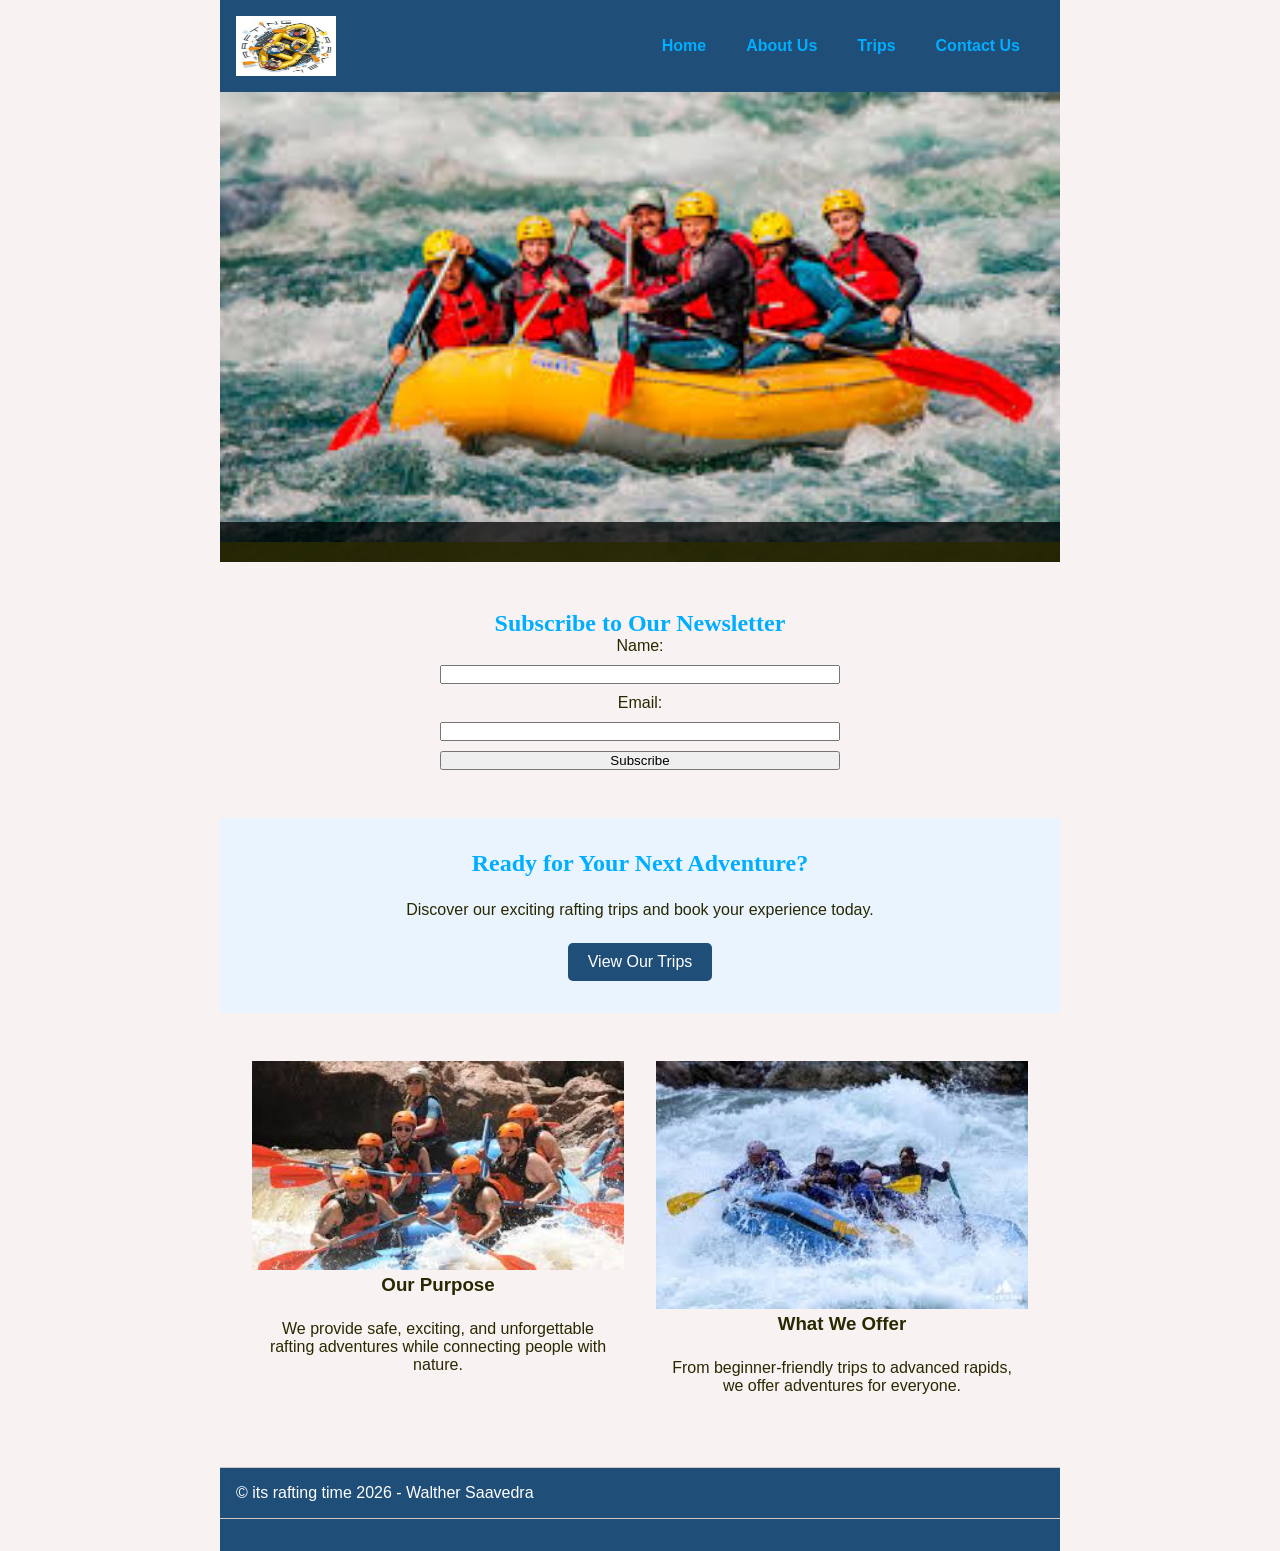
<file: wwr/index.html>
<!DOCTYPE html>
<html lang="en-US">

<head>
    <meta charset="UTF-8">
    <meta name="viewport" content="width=device-width, initial-scale=1.0">
    <title>White Water Rafting | Home</title>
    <meta name="description" content="Experience exciting white water rafting adventures.">
    <meta name="author" content="Your Name">
    <link rel="stylesheet" href="styles/rafting.css">
</head>

<body>

    <header>
        <img src="images/z-raftingcompas.jpg" alt="Rafting Logo">
        <nav>
            <a href="index.html">Home</a>
            <a href="about.html">About Us</a>
            <a href="trips.html">Trips</a>
            <a href="contact.html">Contact Us</a>
        </nav>
    </header>

    <main>

        <div class="hero">
            <img src="images/rasfting.big.jpg" alt="Rafting River">
            <div class="hero-text">
                <h1>Experience the Adventure of a Lifetime</h1>
            </div>
        </div>
        <section class="newsletter">
            <h2>Subscribe to Our Newsletter</h2>
            <form>
                <label for="name">Name:</label>
                <input type="text" id="name" name="name" required>

                <label for="email">Email:</label>
                <input type="email" id="email" name="email" required>

                <button type="submit">Subscribe</button>
            </form>
        </section>
        <section class="cta">
            <h2>Ready for Your Next Adventure?</h2>
            <p>Discover our exciting rafting trips and book your experience today.</p>
            <a href="trips.html" class="btn">View Our Trips</a>
        </section>
        <section class="grid-content">

            <div class="grid-item">
                <img src="images/rafting.team.jpg" alt="Rafting Team">
                <h3>Our Purpose</h3>
                <p>
                    We provide safe, exciting, and unforgettable rafting adventures
                    while connecting people with nature.
                </p>
            </div>

            <div class="grid-item">
                <img src="images/rafting.river.jpg" alt="Rafting River">
                <h3>What We Offer</h3>
                <p>
                    From beginner-friendly trips to advanced rapids,
                    we offer adventures for everyone.
                </p>
            </div>

        </section>
        <footer>
            &copy; its rafting time 2026 - Walther Saavedra
        </footer>

    </main>

    <footer>
</file>
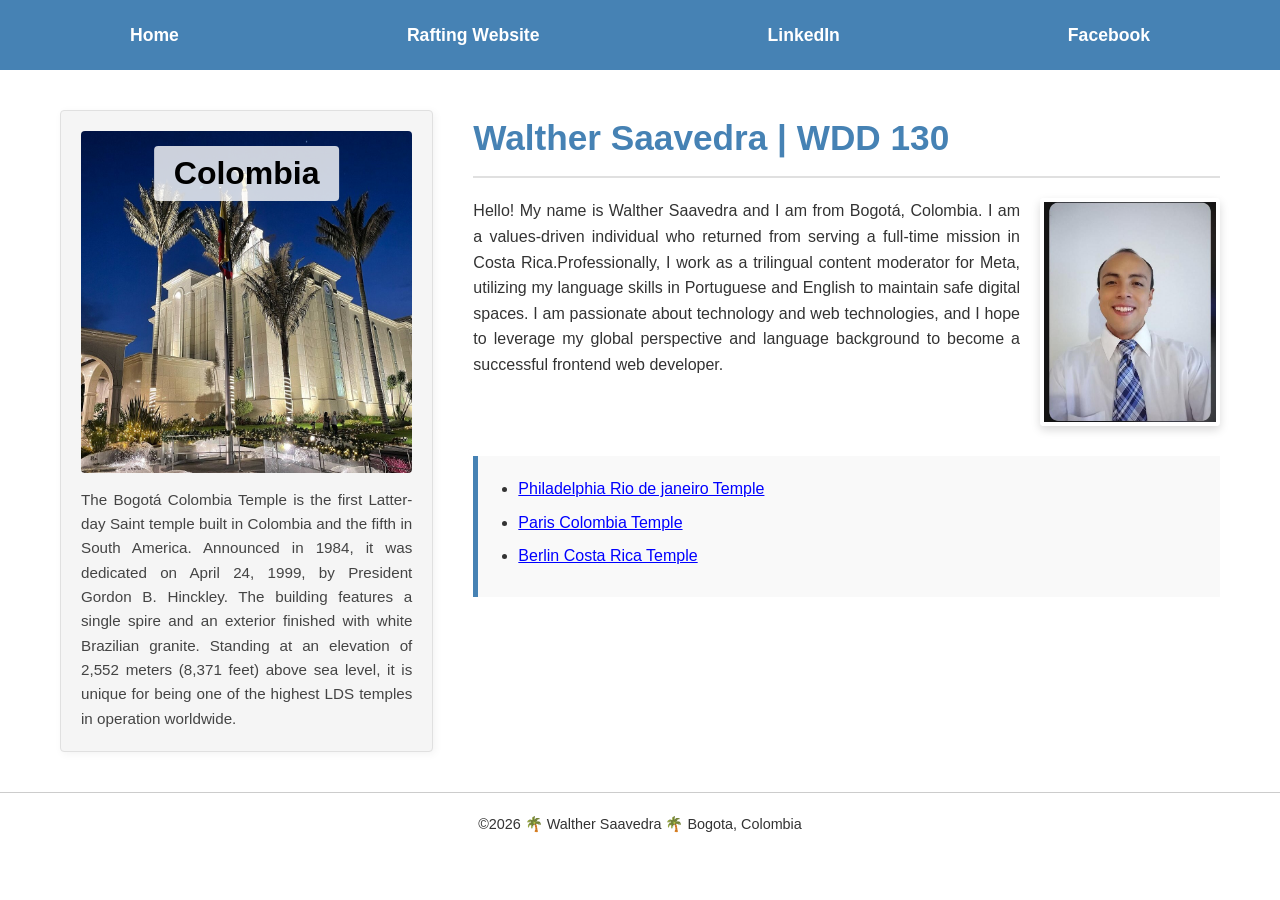
<file: index.html2.html>
<!DOCTYPE html>
<html lang="es">

<head>
    <meta charset="UTF-8">
    <meta name="viewport" content="width=device-width, initial-scale=1.0">
    <title>Walther saavedra | WDD 130</title>
    <link rel="stylesheet" href="styles.css2.css">

</head>

<body>

    <nav>
        <a href="#">Home</a>
        <a href="#">Rafting Website</a>
        <a href="#">LinkedIn</a>
        <a href="#">Facebook</a>
    </nav>

    <main class="grid-container">

        <section class="left-card">
            <div class="image-container">
                <img src="templo.jpg" alt="Colombia Temple">
                <div class="overlay-text">Colombia</div>
            </div>
            <p class="caption"> The Bogotá Colombia Temple is the first Latter-day Saint temple
                built in Colombia and the fifth in
                South America. Announced in 1984, it was dedicated on April 24, 1999, by President
                Gordon B.
                Hinckley. The building features a single spire and an exterior finished with white
                Brazilian
                granite. Standing at an elevation of 2,552 meters (8,371 feet) above sea level, it
                is unique for
                being one of the highest LDS temples in operation worldwide.
            </p>
        </section>

        <section class="bio-content">
            <h1>Walther Saavedra | WDD 130</h1>

            <div class="bio-text-image">
                <p>
                    Hello! My name is Walther Saavedra and I am from Bogotá, Colombia. I am a
                    values-driven individual who returned from serving a full-time mission
                    in Costa Rica.Professionally, I work as a trilingual content moderator for Meta,
                    utilizing my
                    language skills in Portuguese and English to maintain safe digital spaces. I am
                    passionate about
                    technology and web technologies, and I hope to leverage my global perspective
                    and language background to become a
                    successful frontend web developer.
                </p>
                <img class="profile-pic" src="profile.jpg" alt="picture walther saavedra">
            </div>

            <div class="temple-box">
                <ul>
                    <li><a href="#">Philadelphia Rio de janeiro Temple</a></li>
                    <li><a href="#">Paris Colombia Temple</a></li>
                    <li><a href="#">Berlin Costa Rica Temple</a></li>
                </ul>
            </div>
        </section>

    </main>

    <footer>
        <p> &copy;2026 🌴 Walther Saavedra 🌴 Bogota, Colombia</p>
    </footer>

</body>

</html>
</file>
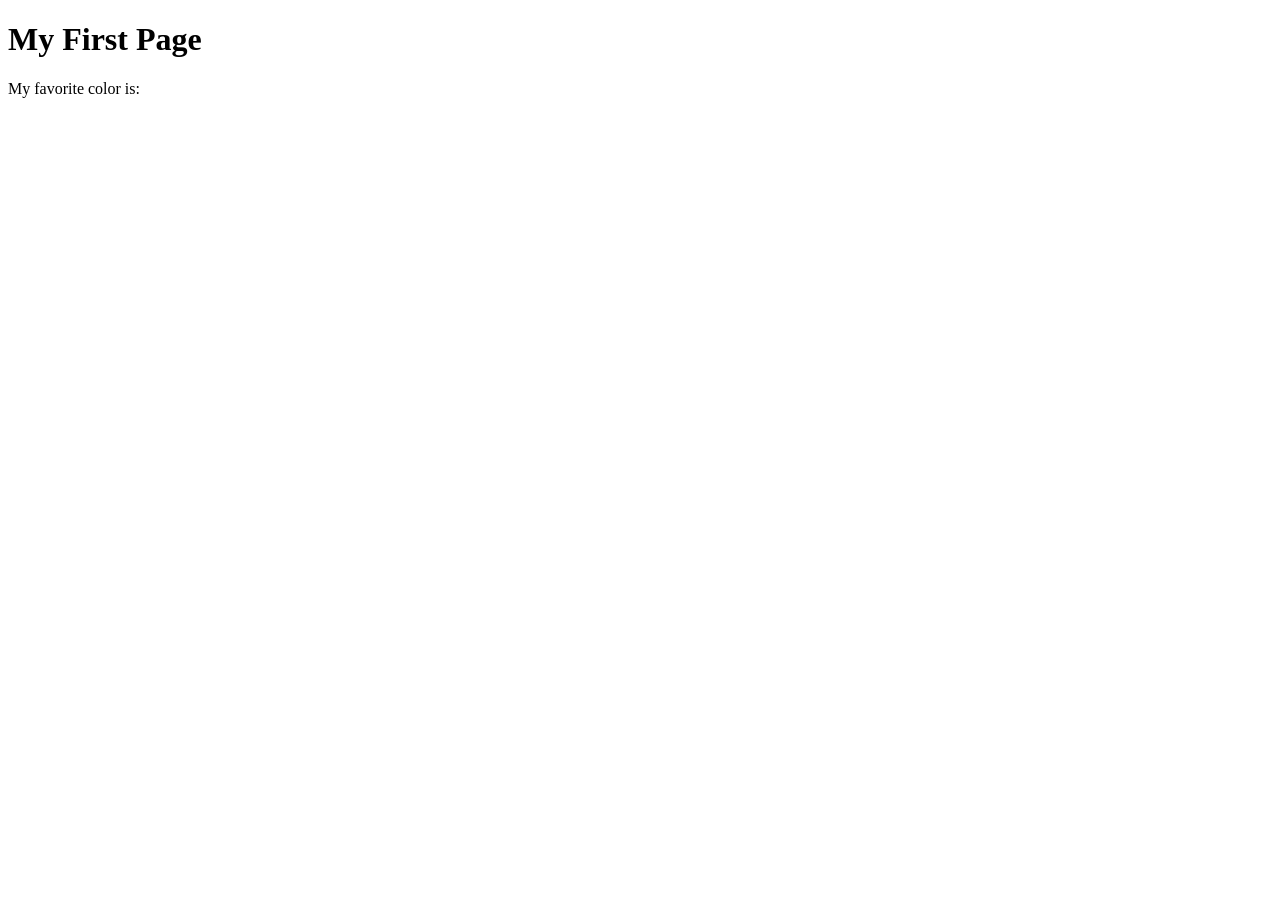
<file: week01/first-page.html>
<!DOCTYPE html>
<html lang="en">
<head>
    <meta charset="UTF-8">
    <meta name="viewport" content="width=device-width, initial-scale=1.0">
    <title>My First Page</title>
</head>
<body>
    <h1>My First Page</h1>
    <p>My favorite color is: </p>
</body>
</html>
</file>
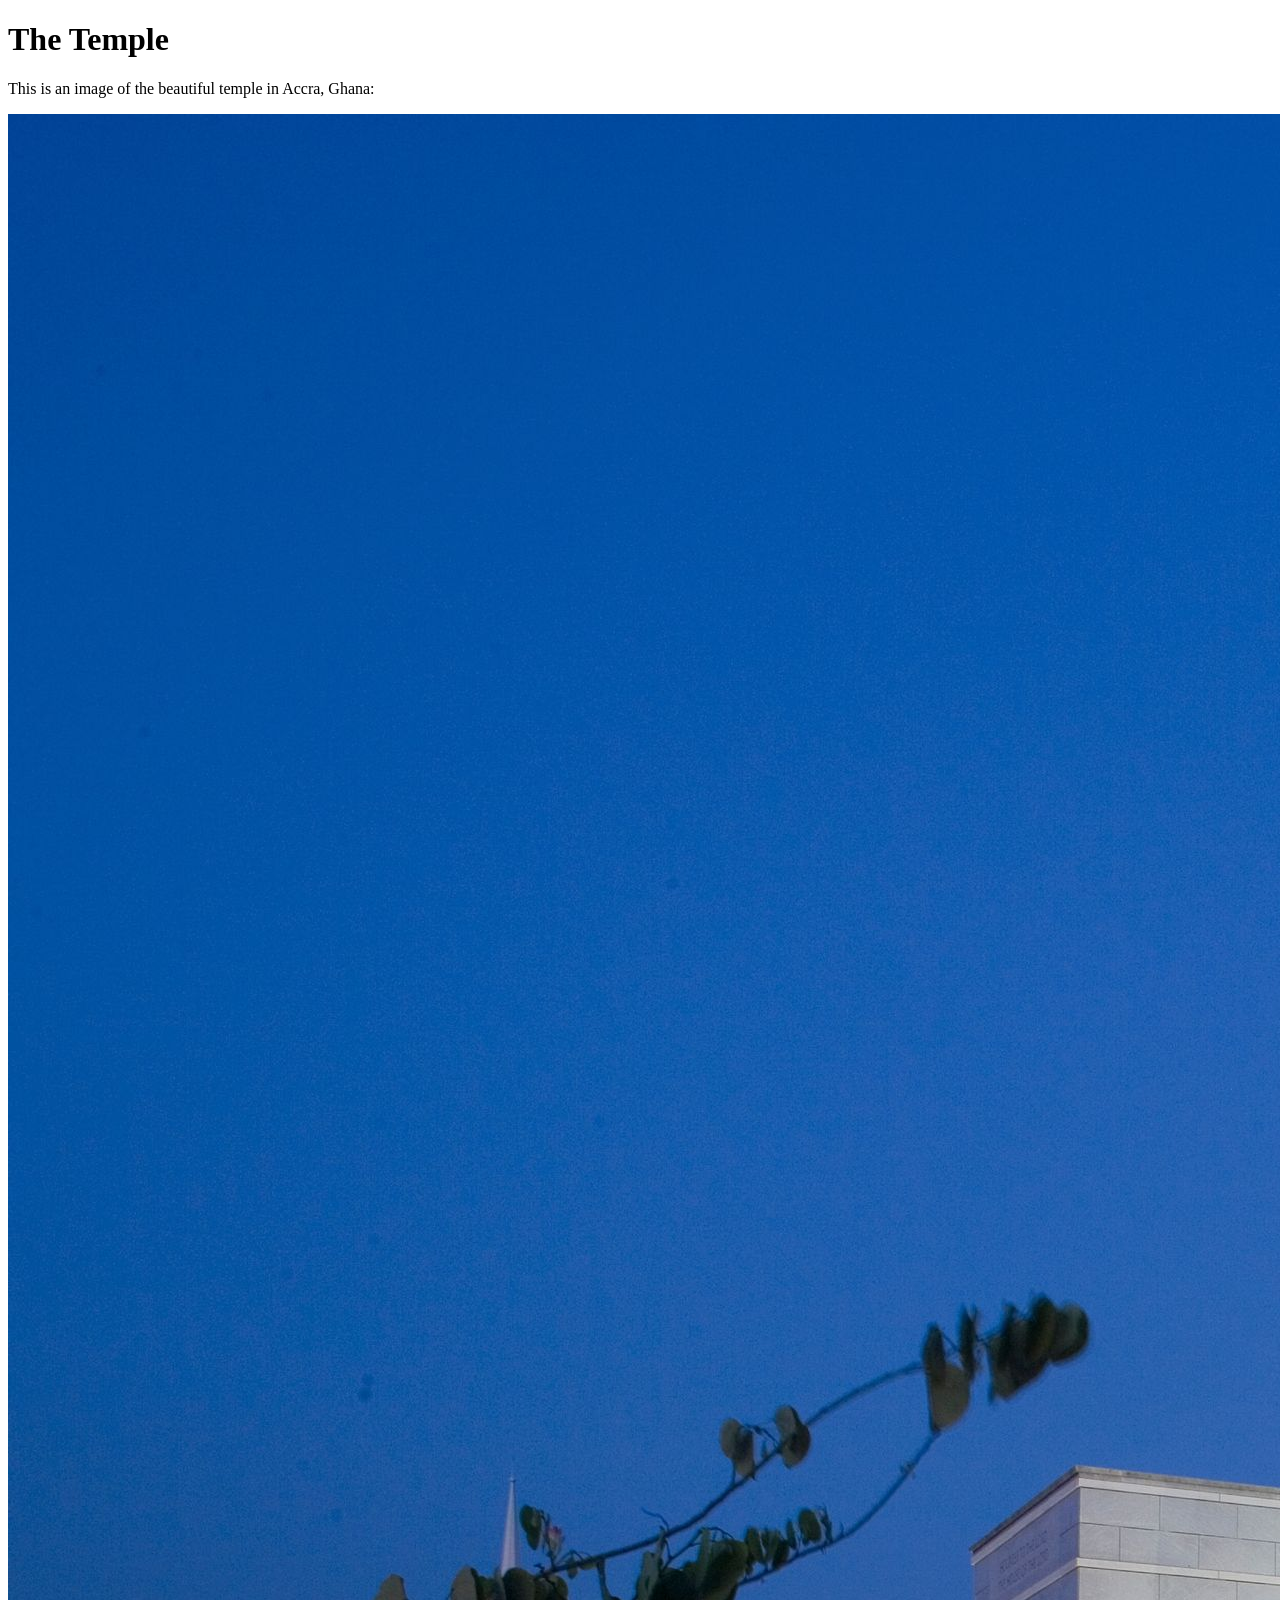
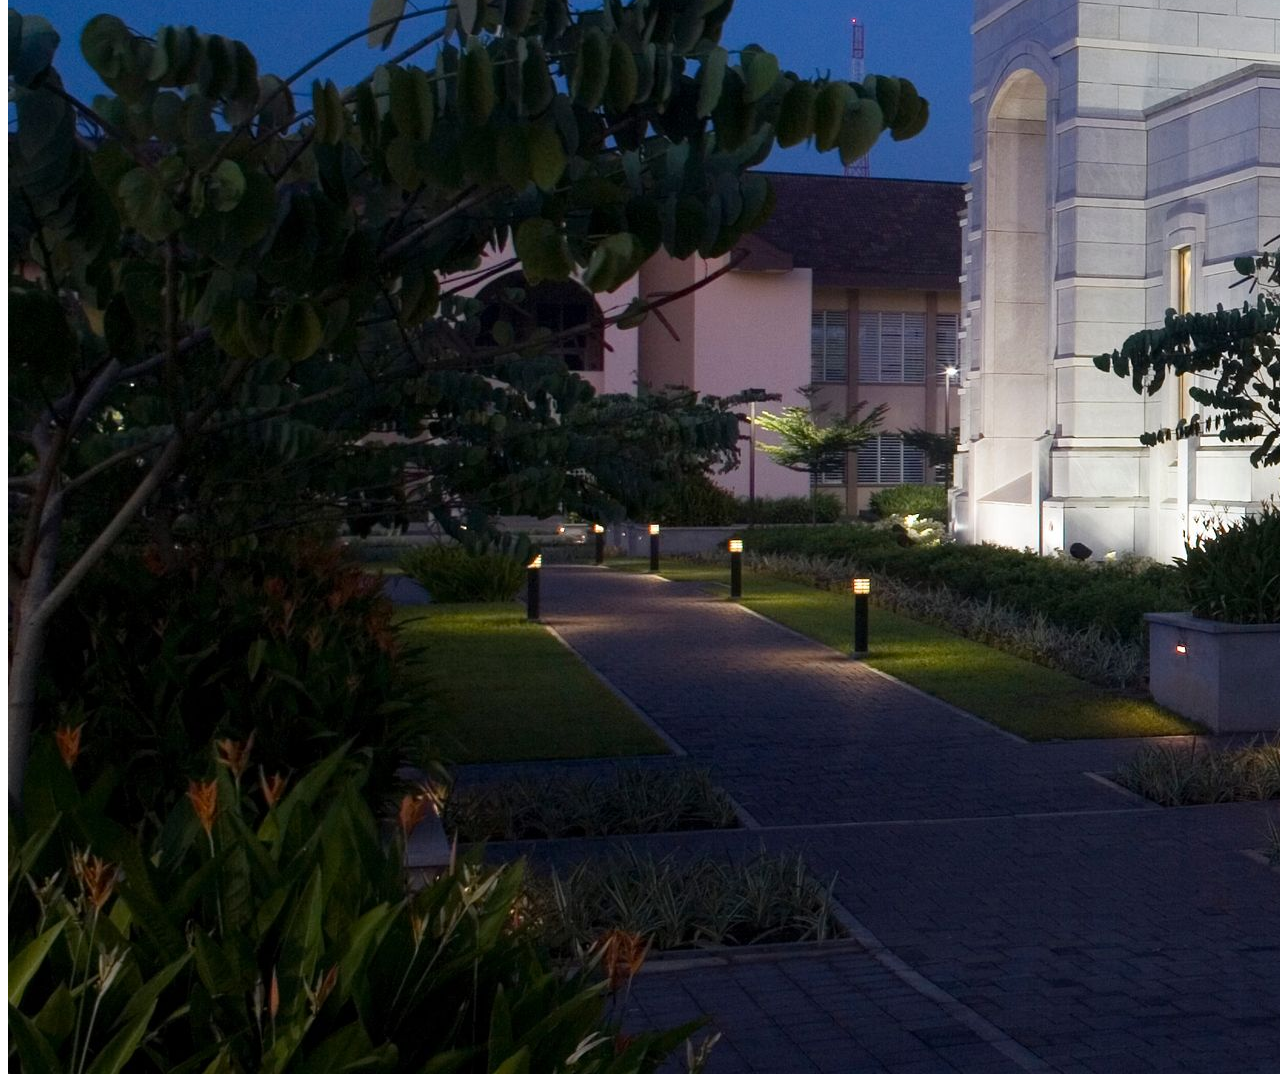
<file: week01/images.html>
<!DOCTYPE html>
<html lang="en">
<head>
    <meta charset="UTF-8">
    <meta name="viewport" content="width=device-width, initial-scale=1.0">
    <title>Temple Image</title>
</head>
<body>
    <h1>The Temple</h1>
    <p>This is an image of the beautiful temple in Accra, Ghana:</p>
    <img src="images/temple-large.jpeg" alt="The Accra Ghana Temple">
    
</body>
</html>
</file>
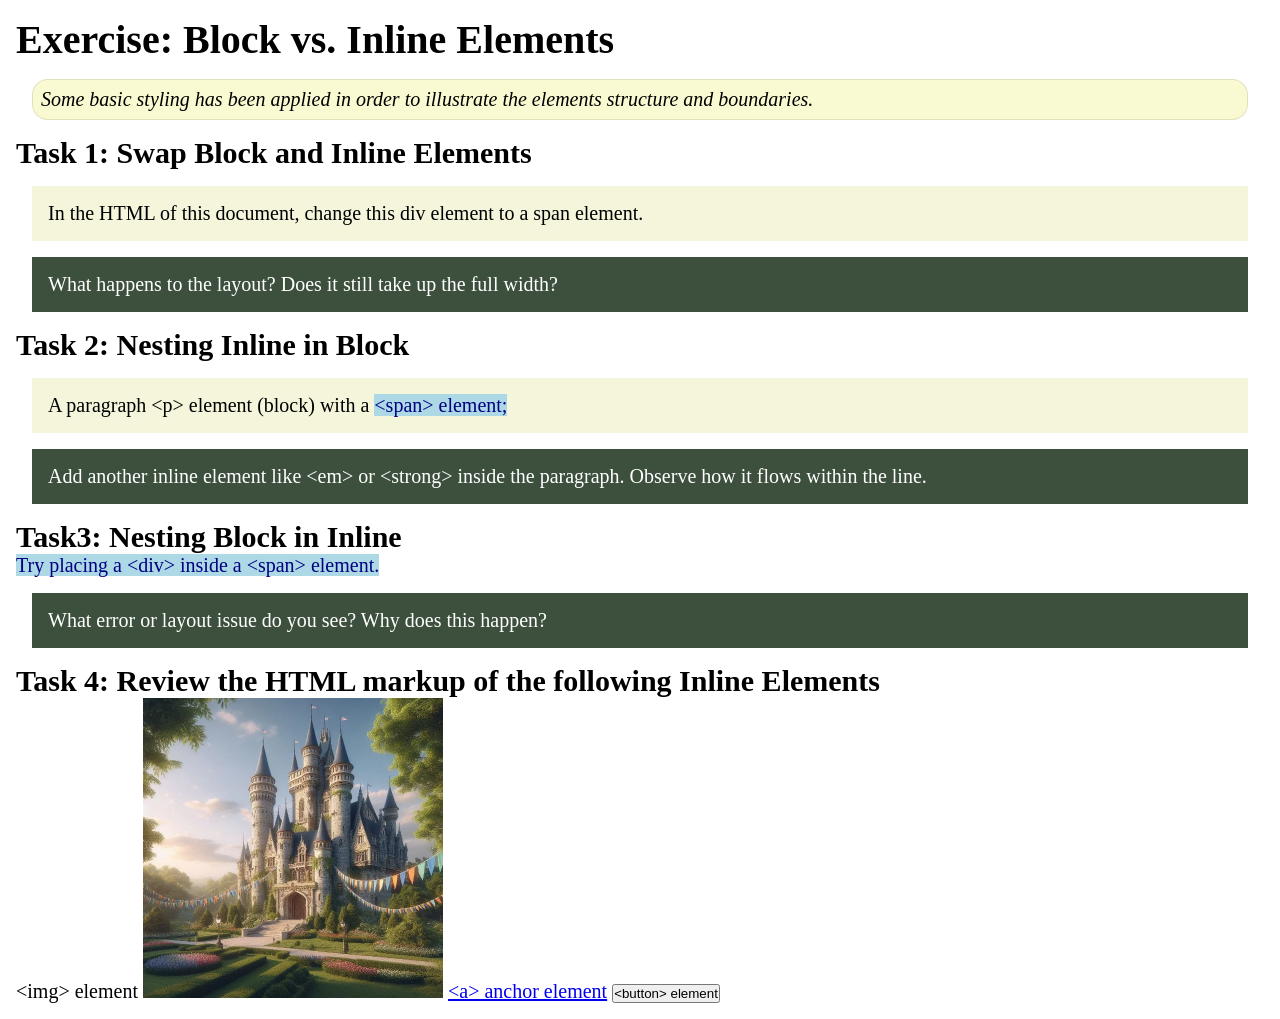
<file: week02/block-vs-inline.html>
<!DOCTYPE html>
<html lang="en">

<head>
    <meta charset="UTF-8">
    <meta name="viewport" content="width=device-width, initial-scale=1.0">
    <title>Exercise: Block vs. Inline Elements</title>
    <link rel="stylesheet" href="styles/block-vs-inline.css">
</head>

<body>
    <main>
        <h1>Exercise: Block vs. Inline Elements</h1>
        <p class="note">Some basic styling has been applied in order to illustrate the elements structure and
            boundaries.</p>

        <h2>Task 1: Swap Block and Inline Elements</h2>
        <div>In the HTML of this document, change this div element to a span element.</div>

        <p class="question">What happens to the layout? Does it still take up the full width?</p>

        <h2>Task 2: Nesting Inline in Block</h2>
        <p>A paragraph &lt;p&gt; element (block) with a <span>&lt;span&gt; element;</span></p>
        <p class="question">Add another inline element like &lt;em&gt; or &lt;strong&gt; inside the paragraph. Observe
            how it flows within the line.</p>

        <h2>Task3: Nesting Block in Inline</h2>
        <span>Try placing a &lt;div&gt; inside a &lt;span&gt; element.</span>
            <p class="question">What error or layout issue do you see? Why does this happen?</p>


            <h2>Task 4: Review the HTML markup of the following Inline Elements</h2>
        &lt;img&gt; element
        <img src="images/castle.webp" alt="placeholder image (images are inline)" width="300" height="300">
        <a href="https://churchofjesuschrist.org">&lt;a&gt; anchor element</a>
        <button type="button">&lt;button&gt; element</button>
    </main>
</body>

</html>
</file>
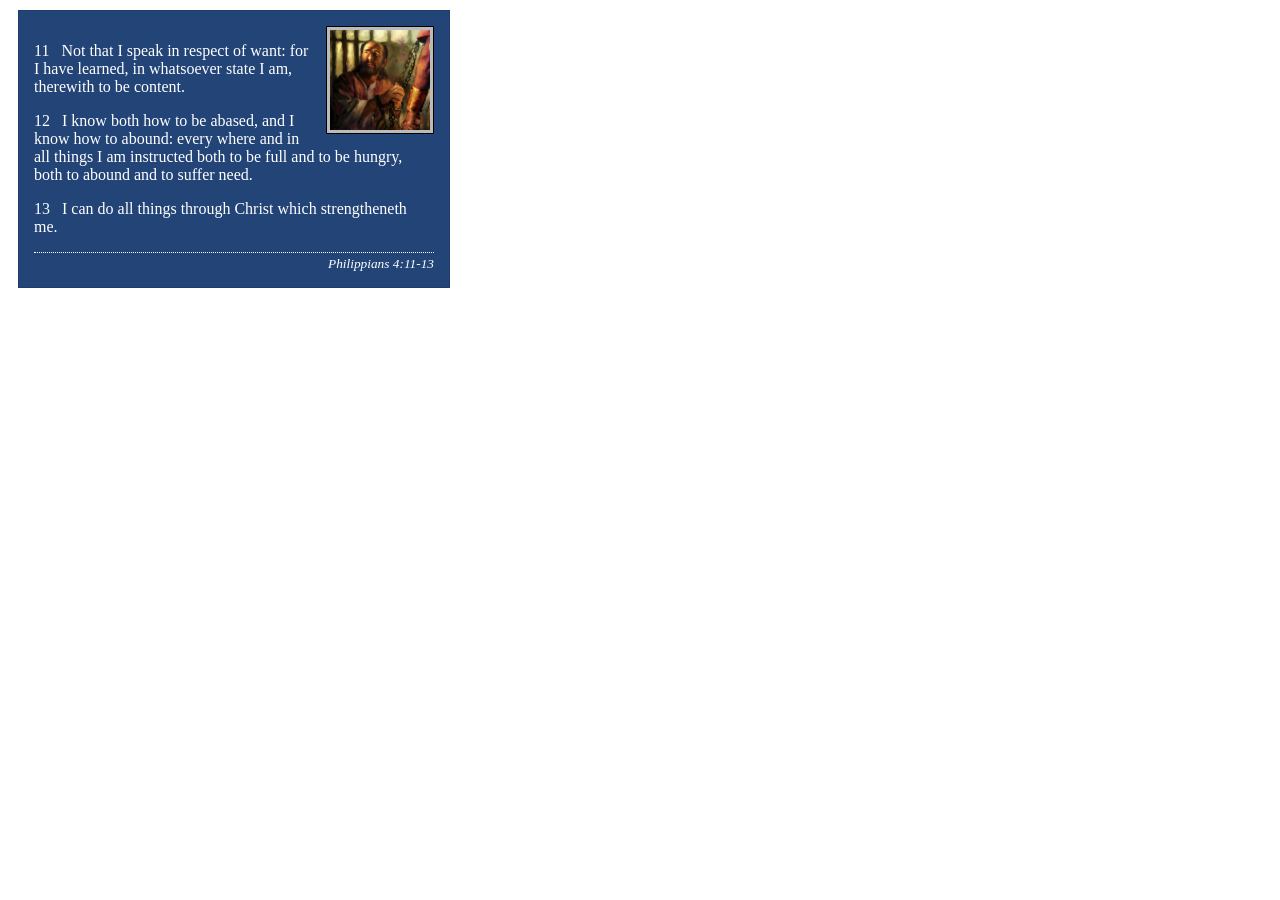
<file: week02/box-model-solution.html>
<!DOCTYPE html>
<html lang="en">
<head>
    <meta charset="UTF-8">
    <meta name="viewport" content="width=device-width, initial-scale=1.0">
    <title>Box Model Activity</title>
    <link rel="stylesheet" href="styles/box-model-solution.css">
</head>
<body>
    <main>
        <div class="callout">
            <img src="images/apostle-paul-imprisoned.webp" alt="Paul the Apostle - Imprisoned in Rome" width="200" height="200">
            <blockquote>
                <p>11 &nbsp; Not that I speak in respect of want: for I have learned, in whatsoever state I am, therewith to be content.</p>
                <p>12 &nbsp; I know both how to be abased, and I know how to abound: every where and in all things I am instructed both to be full and to be hungry, both to abound and to suffer need.</p>
                <p>13 &nbsp; I can do all things through Christ which strengtheneth me.</p>
            </blockquote>
            <cite>Philippians 4:11-13</cite>
        </div>
    </main>
</body>
</html>
</file>
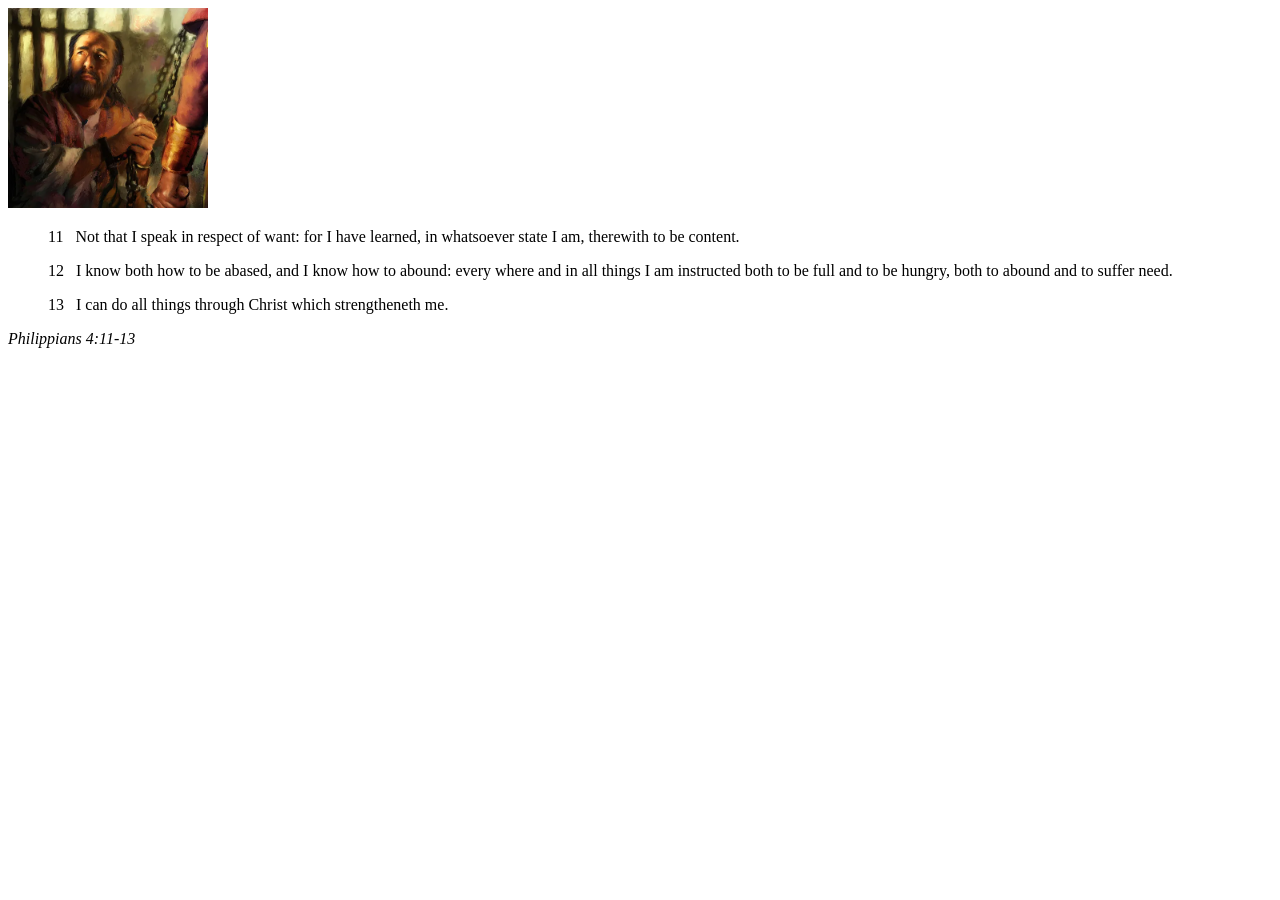
<file: week02/box-model.html>
<!DOCTYPE html>
<html lang="en">
<head>
    <meta charset="UTF-8">
    <meta name="viewport" content="width=device-width, initial-scale=1.0">
    <title>Box Model Activity</title>
</head>
<body>
    <main>
        <div class="callout">
            <img src="images/apostle-paul-imprisoned.webp" alt="Paul the Apostle - Imprisoned in Rome" width="200" height="200">
            <blockquote>
                <p>11 &nbsp; Not that I speak in respect of want: for I have learned, in whatsoever state I am, therewith to be content.</p>
                <p>12 &nbsp; I know both how to be abased, and I know how to abound: every where and in all things I am instructed both to be full and to be hungry, both to abound and to suffer need.</p>
                <p>13 &nbsp; I can do all things through Christ which strengtheneth me.</p>
            </blockquote>
            <cite>Philippians 4:11-13</cite>
        </div>
    </main>
</body>
</html>
</file>
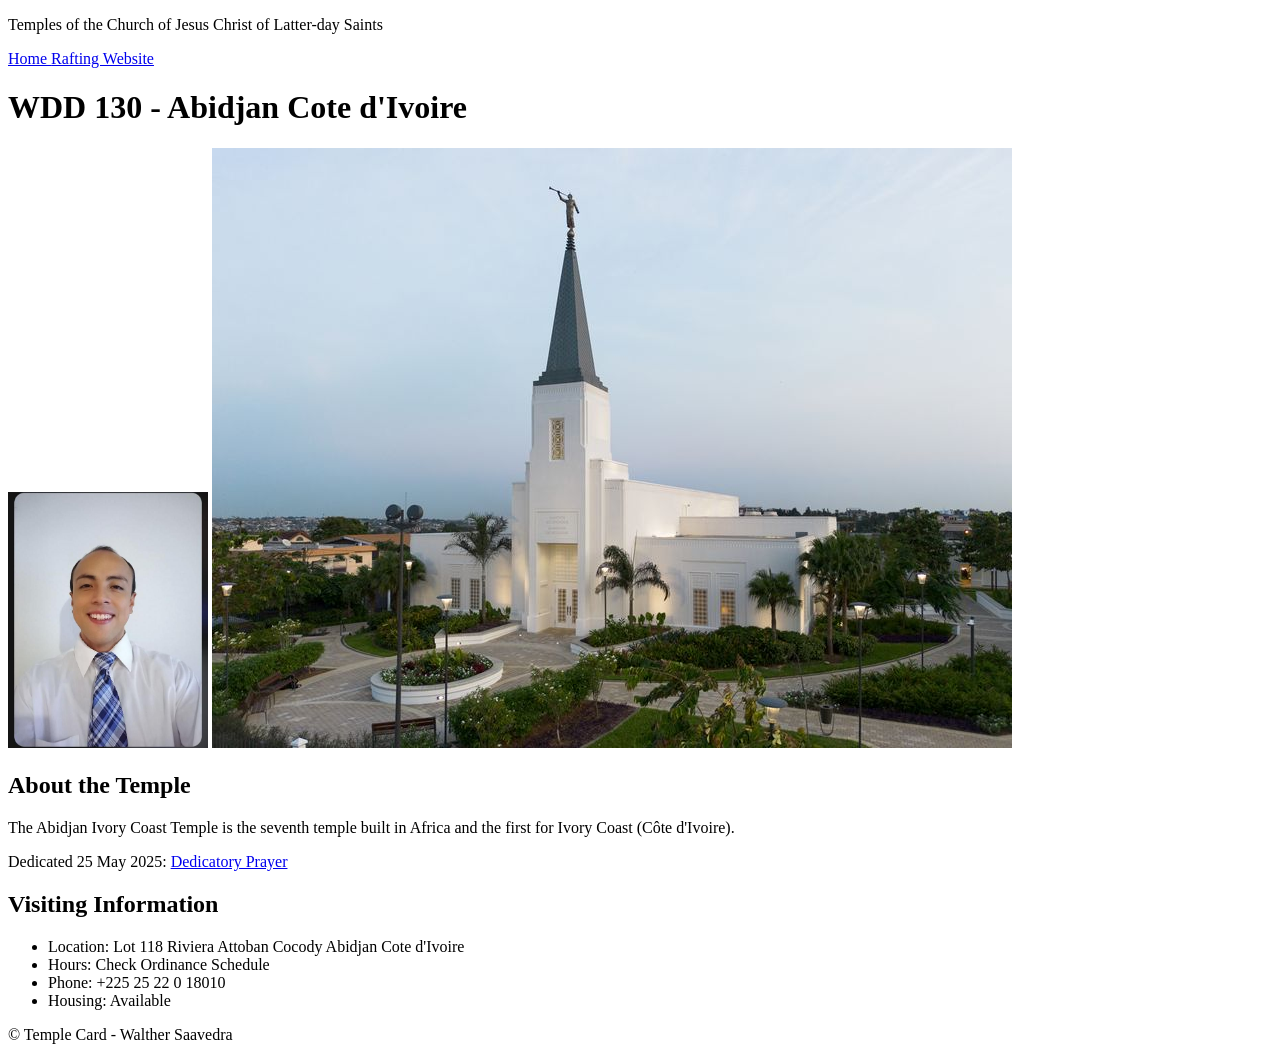
<file: week02/temple.html>
<!DOCTYPE html>
<html lang="en">

<head>
    <meta charset="UTF-8">
    <meta name="viewport" content="width=device-width, initial-scale=1.0">
    <meta name="description" content=Una tarjeta informativa sobre el Templo de Abidján en Costa de
      Marfil, con su ubicación,detalles arquitectónicos, jardines al arededor y un cielo sin nubes y
      azul">
    <meta name="author" content="Walther Saavedra">

    <title> wdd130 - walther saavedra -Temple Card - Abidjan Cote d'Ivoire </title>
    
</head>

<body>
    <header>
        <p>Temples of the Church of Jesus Christ of Latter-day Saints</p>
        <nav>
            <a href="#"> Home </a>
            <a href="wwr/"> Rafting Website </a>

        </nav>
    </header>
    <main>
        <h1>WDD 130 - Abidjan Cote d'Ivoire</h1>
        <picture>
            <img src="images/profile.jpg" alt="walther Saavedra" width="200">
            <img src="images/abidjan-ivory-coast.jpeg" alt="Abidjan Cote d'Ivoire Temple">
        </picture>
        <section>
            <h2>About the Temple</h2>
            <p>The Abidjan Ivory Coast Temple is the seventh temple built in Africa and the first
                for Ivory Coast (Côte
                d'Ivoire).</p>
            <p>Dedicated 25 May 2025: <a
                  href="https://www.churchofjesuschrist.org/temples/dedicatory-prayer/abidjan-ivory-coast-temple/2025-05-25?lang=eng"
                  target="_blank" rel="noopener noreferrer">Dedicatory Prayer</a></p>
        </section>
        <section>
            <h2>Visiting Information</h2>
            <ul>
                <li>Location: Lot 118 Riviera Attoban Cocody Abidjan Cote d'Ivoire</li>
                <li>Hours: Check Ordinance Schedule</li>
                <li>Phone: +225 25 22 0 18010</li>
                <li>Housing: Available</li>
            </ul>
        </section>
    </main>
    <footer>
        <p> © Temple Card - Walther Saavedra</p>
    </footer>
</body>

</html>
</file>
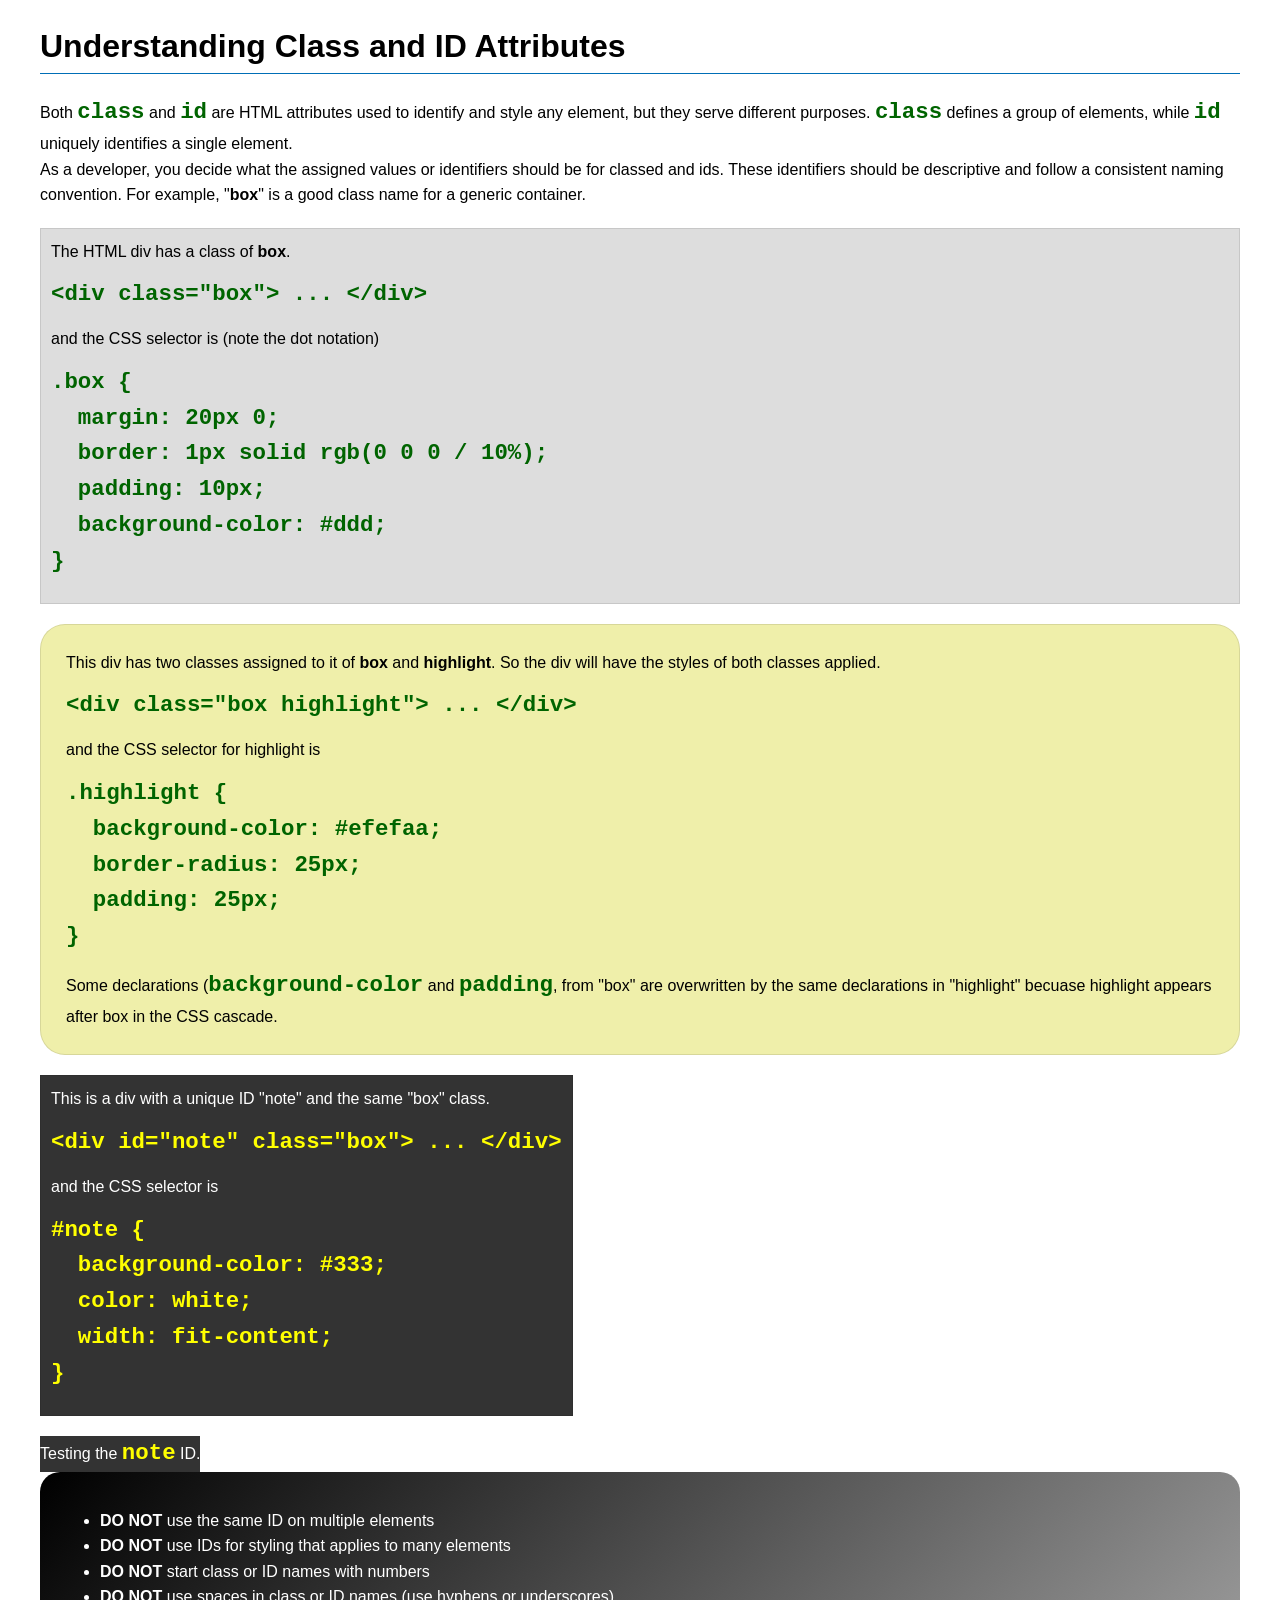
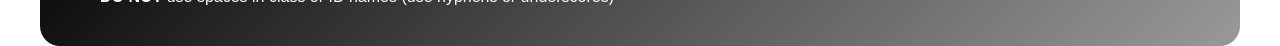
<file: week03/class-and-id.html>
<!DOCTYPE html>
<html lang="en">

<head>
    <meta charset="UTF-8">
    <meta name="viewport" content="width=device-width, initial-scale=1.0">
    <title>Class vs ID Attributes</title>
    <link rel="stylesheet" href="styles/class-and-id.css">
</head>

<body>
    <h1>Understanding Class and ID Attributes</h1>
    <p>Both <code>class</code> and <code>id</code> are HTML attributes used to identify and style any element, but they
        serve different purposes. <code>class</code> defines a group of elements, while <code>id</code> uniquely
        identifies a single element.</p>
    <p>As a developer, you decide what the assigned values or identifiers should be for classed and ids. These
        identifiers should be
        descriptive and follow a consistent naming convention. For example, "<strong>box</strong>" is a good class name
        for a generic container.</p>
    <div class="box">
        <p>The HTML div has a class of <strong>box</strong>.</p>
        <pre><code class="html">&lt;div class="box"&gt; ... &lt;/div&gt;</code></pre>
        and the CSS selector is (note the dot notation)
        <pre><code class="css">.box {
  margin: 20px 0;
  border: 1px solid rgb(0 0 0 / 10%);
  padding: 10px;
  background-color: #ddd; 
}</code></pre>
    </div>

    <div class="box highlight">
        <p>This div has two classes assigned to it of <strong>box</strong> and <strong>highlight</strong>. So the div
            will have the styles of both classes applied.</p>
        <pre><code class="html">&lt;div class="box highlight"&gt; ... &lt;/div&gt;</code></pre>
        and the CSS selector for highlight is
        <pre><code class="css">.highlight {
  background-color: #efefaa;
  border-radius: 25px;
  padding: 25px;
}</code></pre>
<p>Some declarations (<code>background-color</code> and <code>padding</code>, from "box" are overwritten by the same declarations in "highlight" becuase highlight appears after box in the CSS cascade.</p>
    </div>

    <div id="note" class="box">
        <p>This is a div with a unique ID "note" and the same "box" class.</p>
        <pre><code class="html">&lt;div id="note" class="box"&gt; ... &lt;/div&gt;</code></pre>
        and the CSS selector is
        <pre><code class="css">#note {
  background-color: #333;
  color: white;
  width: fit-content;
}</code></pre>
    </div>

    <div id="note">
        <p>Testing the <code>note</code> ID.</p>
    </div>

    <section id="best-practice">
        <ul>
            <li><strong>DO NOT</strong> use the same ID on multiple elements</li>
            <li><strong>DO NOT</strong> use IDs for styling that applies to many elements</li>
            <li><strong>DO NOT</strong> start class or ID names with numbers</li>
            <li><strong>DO NOT</strong> use spaces in class or ID names (use hyphens or underscores)</li>
        </ul>
    </section>




</body>

</html>
</file>
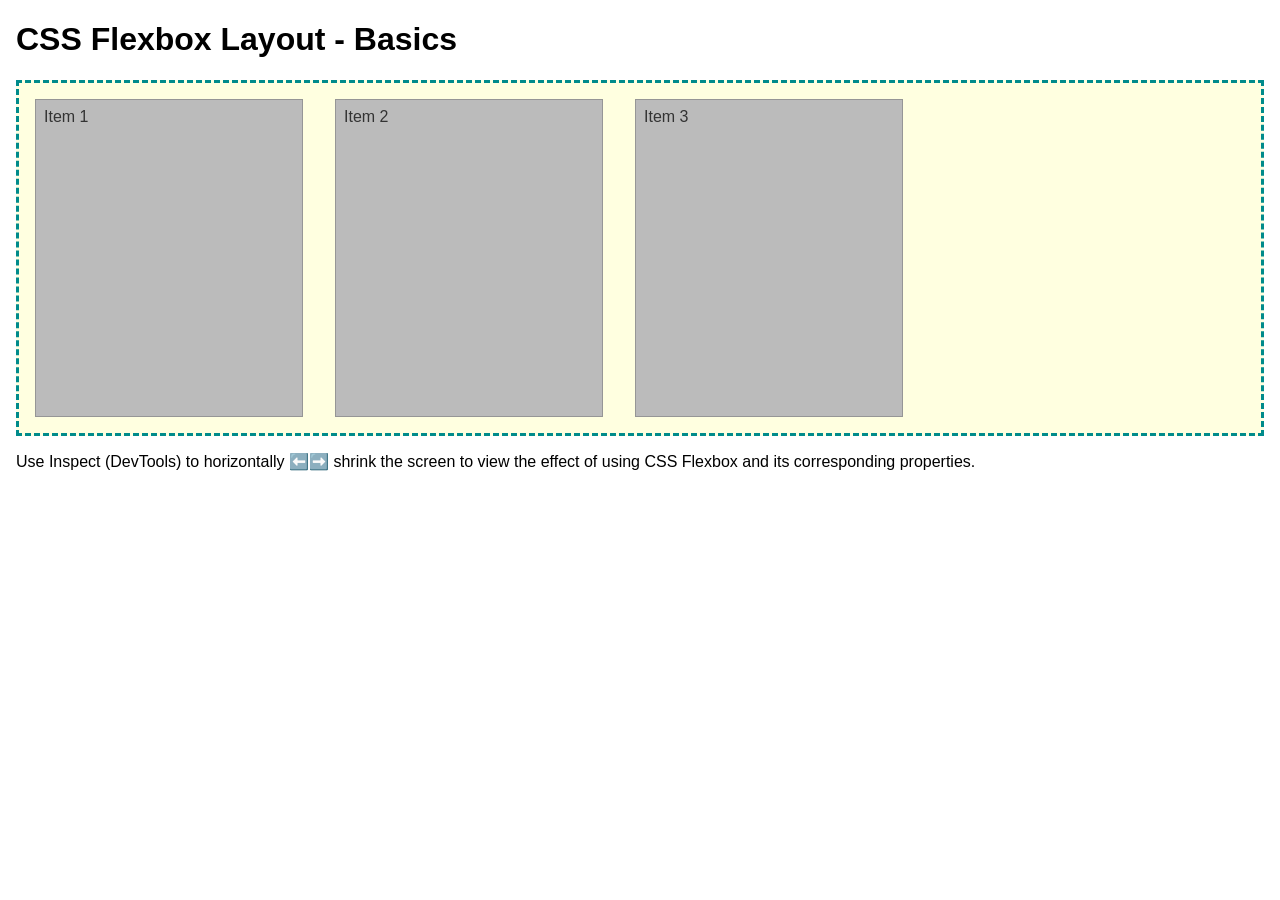
<file: week04/flexbox-layout.html>
<!DOCTYPE html>
<html lang="en">
<head>
    <meta charset="UTF-8">
    <meta name="viewport" content="width=device-width, initial-scale=1.0">
    <title>CSS Flexbox Layout - Basics</title>
    <link rel="stylesheet" href="styles/flexbox.css">
</head>
<body>
    <main>
        <h1>CSS Flexbox Layout - Basics</h1>
        <div class="flex-container">
            <div class="flex-item item1">Item 1</div>
            <div class="flex-item item2">Item 2</div>
            <div class="flex-item item3">Item 3</div>
        </div>
        <p>Use Inspect (DevTools) to horizontally ⬅️➡️ shrink the screen to view the effect of using CSS Flexbox and its corresponding properties.</p>
    </main>
</body>
</html>
</file>
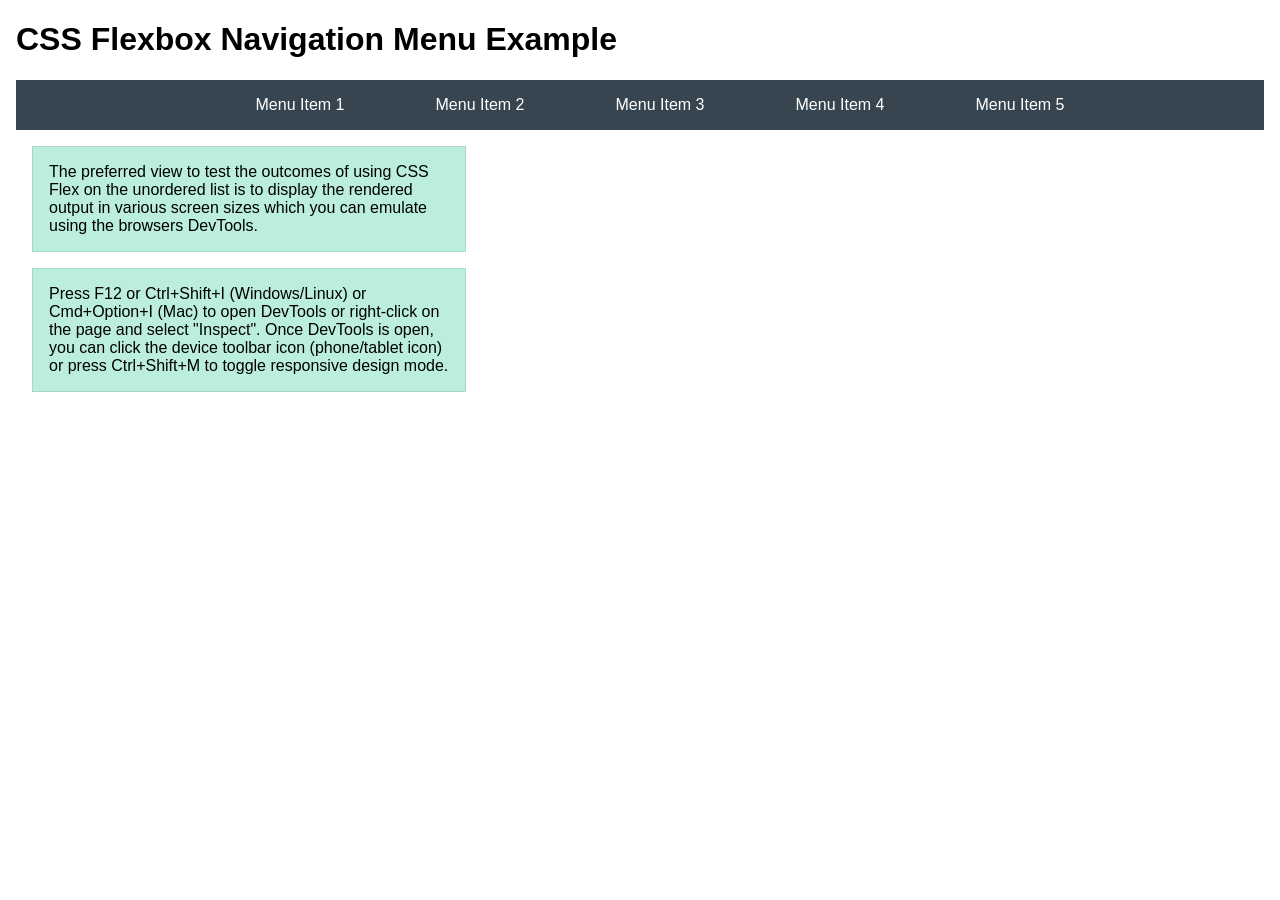
<file: week04/flexbox-menu.html>
<!DOCTYPE html>
<html lang="en">
<head>
    <meta charset="UTF-8">
    <meta name="viewport" content="width=device-width, initial-scale=1.0">
    <title>CSS Flexbox - Navigation Menu</title>
    <link rel="stylesheet" href="styles/flexbox-menu.css">
</head>
<body>
    <main>
        <h1>CSS Flexbox Navigation Menu Example</h1>
        <nav>
            <ul>
                <li><a href="#">Menu Item 1</a></li>
                <li><a href="#">Menu Item 2</a></li>
                <li><a href="#">Menu Item 3</a></li>
                <li><a href="#">Menu Item 4</a></li>
                <li><a href="#">Menu Item 5</a></li>
            </ul>
        </nav>
        <p>The preferred view to test the outcomes of using CSS Flex on the unordered list is to display the rendered output in various screen sizes which you can emulate using the browsers DevTools.</p>

        <p>Press F12 or Ctrl+Shift+I (Windows/Linux) or Cmd+Option+I (Mac) to open DevTools or right-click on the page and select "Inspect". Once DevTools is open, you can click the device toolbar icon (phone/tablet icon) or press Ctrl+Shift+M to toggle responsive design mode.</p>

                      
        
    </main>
</body>
</html>
</file>
<file: wwr/styles/rafting.css>
:root {
    --primary-color: rgb(0, 174, 255);
    --secondary-color: rgba(192, 176, 176, 0.897);
    --body-font: Arial, Helvetica, sans-serif;
    --accent1-color: rgb(41, 41, 1);
    --accent2-color: rgb(207, 197, 194);
    --heading-font: "Times New Roman", Georgia, serif;
}

* {
    margin: 0;
    padding: 0;
    box-sizing: border-box;
}

body {
    font-family: var(--body-font);
    color: var(--accent1-color);
    background-color: rgb(248, 242, 242);
}

header,
main,
footer {
    width: 840px;
    margin: 0 auto;
}

header {
    display: grid;
    grid-template-columns: auto 1fr;
    align-items: center;
    padding: 10px 0;
}

header img {
    max-height: 60px;
    width: auto;
}

nav {
    display: flex;
    justify-content: flex-end;
    gap: 20px;
}

header nav a {
    text-decoration: none;
    color: var(--primary-color);
    font-weight: bold;
    padding: 8px;
}

h1,
h2 {
    font-family: var(--heading-font);
    color: var(--primary-color);
}

p,
section,
article {
    margin: 16px 0;
    padding: 8px;
}

.hero {
    position: relative;
}

.hero img {
    display: block;
    width: 100%;
    height: auto;
}

.iframe {
    border: none;
    width: 100%;
    max-width: 600px;
    height: 350px;
}

.hero h1 {
    position: absolute;
    top: 20px;
    width: 100%;
    padding: 16px;
    text-align: center;
    opacity: 0.85;
    background-color: var(--accent1-color);
    color: white;
}

.hero article {
    position: absolute;
    bottom: 20px;
    left: 20px;
    right: 20px;
    background-color: rgba(255, 255, 255, 0.9);
    padding: 16px;
    border-radius: 5px;
    box-shadow: 0 4px 8px rgba(0, 0, 0, 0.2);
    border: 1px solid var(--accent2-color);
}

.hero article img {
    float: right;
    width: 125px;
    height: auto;
    margin-left: 12px;
    margin-bottom: 6px;
    border: 2px solid var(--secondary-color);
    border-radius: 4px;
}

.adventure-gallery {
    display: grid;
    grid-template-columns: repeat(5, 1fr);
    gap: 12px;
    margin-top: 16px;
}

.adventure-gallery figure {
    background-color: white;
    border: 1px solid var(--accent2-color);
    border-radius: 4px;
    overflow: hidden;
    text-align: center;
}

.adventure-gallery img {
    width: 100%;
    height: 100px;
    object-fit: cover;
    display: block;
}

.adventure-gallery figcaption {
    font-size: 0.8rem;
    padding: 8px 4px;
    font-weight: bold;
}

footer {
    display: flex;
    justify-content: space-between;
    align-items: center;
    padding: 20px 0;
    border-top: 1px solid var(--accent2-color);
}

.socialmedia {
    display: flex;
    gap: 15px;
    align-items: center;
}

.socialmedia a {
    text-decoration: none;
    color: var(--accent1-color);
    font-size: 0.85rem;
    display: flex;
    align-items: center;
    gap: 5px;
}

.socialmedia img {
    width: 24px;
    height: 24px;
    object-fit: contain;
}

main > h1 {
    text-align: center;
    margin: 24px 0;
    position: relative;
    /* Evita que herede absolutos molestos */
    background: none;
    color: var(--primary-color);
}

.info-grid {
    display: grid;
    grid-template-columns: 1fr 1fr;
    gap: 24px;
    align-items: start;
    margin-bottom: 24px;
}

.address-card {
    background-color: white;
    border: 1px solid var(--accent2-color);
    border-radius: 4px;
    padding: 16px;
    box-shadow: 0 2px 4px rgba(0, 0, 0, 0.05);
}

.address-card p {
    margin: 8px 0;
    padding: 4px 0;
}

.map-container iframe {
    width: 100%;
    height: 250px;
    border: none;
    border-radius: 4px;
    box-shadow: 0 2px 4px rgba(0, 0, 0, 0.1);
}

.team-section {
    margin: 32px 0;
}

.team-gallery {
    display: grid;
    grid-template-columns: repeat(3, 1fr);
    gap: 16px;
    margin-top: 16px;
}

.team-gallery figure {
    background-color: white;
    border: 1px solid var(--accent2-color);
    border-radius: 4px;
    overflow: hidden;
    text-align: center;
    padding-bottom: 8px;
}

.team-gallery img {
    width: 100%;
    height: 180px;
    object-fit: cover;
    display: block;
    background-color: #eee;

}

.team-gallery figcaption {
    font-size: 0.9rem;
    padding: 8px 4px;
}

.form-section {
    background-color: white;
    border: 1px solid var(--accent2-color);
    border-radius: 4px;
    padding: 24px;
    margin: 32px auto;
    max-width: 600px;
}

.contact-form {
    display: flex;
    flex-direction: column;
    gap: 16px;
}

.form-group {
    display: flex;
    flex-direction: column;
    gap: 6px;
    margin: 0;
    padding: 0;
}

.form-group label {
    font-weight: bold;
    font-size: 0.95rem;
}

.form-group input[type="text"],
.form-group input[type="email"],
.form-group textarea {
    width: 100%;
    padding: 10px;
    border: 1px solid var(--accent2-color);
    border-radius: 4px;
    font-family: var(--body-font);
    font-size: 1rem;
    background-color: rgb(248, 242, 242);
}

fieldset {
    border: 1px solid var(--accent2-color);
    border-radius: 4px;
    padding: 16px;
}

legend {
    font-weight: bold;
    font-family: var(--heading-font);
    color: var(--primary-color);
    padding: 0 8px;
}

.radio-group {
    display: flex;
    flex-direction: column;
    gap: 10px;
    margin-top: 8px;
}

.radio-group label,
.checkbox-group label {
    display: flex;
    align-items: center;
    gap: 10px;
    cursor: pointer;
    margin: 0;
    padding: 0;
}

.submit-btn {
    background-color: var(--primary-color);
    color: white;
    font-family: var(--body-font);
    font-size: 1.1rem;
    font-weight: bold;
    padding: 12px 24px;
    border: none;
    border-radius: 4px;
    cursor: pointer;
    align-self: center;
    transition: background-color 0.2s ease, transform 0.1s ease;
    box-shadow: 0 2px 4px rgba(0, 0, 0, 0.1);
}

.submit-btn:hover {
    background-color: var(--accent1-color);
}

.submit-btn:active {
    transform: scale(0.98);
}

hr {
    border: 0;
    height: 1px;
    background-color: var(--accent2-color);
    margin: 32px 0;
}

body {
    margin: 0;
    font-family: Arial, sans-serif;
}

header {
    display: grid;
    grid-template-columns: 150px 1fr;
    align-items: center;
    padding: 1rem;
    background-color: #1f4e79;
}

header img {
    width: 100px;
}

nav {
    display: flex;
    justify-content: flex-end;
    gap: 1.5rem;
    padding-right: 1rem;
}

nav a {
    color: #3182ce;
    text-decoration: none;
    font-weight: bold;
    padding: 0.5rem;
    transition: color 0.2s ease;
}

nav a:hover {
    color: #63b3ed;
}

.hero {
    position: relative;
    width: 100%;
    overflow: hidden;
}

.hero img {
    width: 100%;
    display: block;
}

.hero-text {
    position: absolute;
    bottom: 0;
    left: 0;
    width: 100% !important;
    transform: none !important;
    background-color: rgba(0, 0, 0, 0.75) !important;
    color: white !important;
    padding: 20px 0;
    text-align: center;
    box-sizing: border-box !important;
}

.hero-text h1 {
    margin: 0 !important;
    font-size: 2.5rem;
    color: #ffffff;
}

.newsletter {
    padding: 2rem;
    text-align: center;
}

.newsletter form {
    display: flex;
    flex-direction: column;
    max-width: 400px;
    margin: auto;
    gap: 10px;
}

.cta {
    text-align: center;
    padding: 2rem;
    background-color: #eaf4ff;
}

.btn {
    display: inline-block;
    padding: 10px 20px;
    background-color: #1f4e79;
    color: white;
    text-decoration: none;
    border-radius: 5px;
}

.grid-content {
    display: grid;
    grid-template-columns: repeat(auto-fit, minmax(300px, 1fr));
    gap: 2rem;
    padding: 2rem;
}

.grid-item {
    text-align: center;
}

.grid-item img {
    width: 100%;
    height: auto;
}

footer {
    text-align: center;
    padding: 1rem;
    background-color: #1f4e79;
    color: white;
}

.cta-section {
    text-align: center;
    padding: 3rem 2rem;
    background-color: #eaf4ff;
    margin: 2rem 0;
    border-radius: 8px;
}

.btn-cta {
    display: inline-block;
    padding: 12px 25px;
    background-color: #1f4e79;
    color: white;
    text-decoration: none;
    font-weight: bold;
    border-radius: 5px;
    margin-top: 15px;
    transition: background-color 0.3s ease;
}

.btn-cta:hover {
    background-color: #143350;
}

.trips-showcase {
    padding: 2rem;
}

.trips-showcase h2,
.trips-table-section h2 {
    text-align: center;
    color: #1f4e79;
    margin-bottom: 2rem;
}

.trips-grid {
    display: grid;
    grid-template-columns: repeat(auto-fit, minmax(300px, 1fr));
    gap: 2rem;
}

.trip-card {
    background-color: #ffffff;
    border: 1px solid #e2e8f0;
    border-radius: 8px;
    overflow: hidden;
    box-shadow: 0 4px 6px rgba(0, 0, 0, 0.05);
    transition: transform 0.2s ease;
}

.trip-card:hover {
    transform: translateY(-5px);
}

.trip-card img {
    width: 100%;
    height: 200px;
    object-fit: cover;
}

.trip-info {
    padding: 1.5rem;
}

.trip-info h3 {
    margin: 0 0 10px 0;
    color: #1f4e79;
}

.difficulty-tag {
    display: inline-block;
    padding: 4px 8px;
    font-size: 0.85rem;
    font-weight: bold;
    border-radius: 4px;
    margin-bottom: 15px;
}

.difficulty-tag.easy {
    background-color: #c6f6d5;
    color: #22543d;
}

.difficulty-tag.medium {
    background-color: #feebc8;
    color: #744210;
}

.difficulty-tag.hard {
    background-color: #fed7d7;
    color: #742a2a;
}

.trips-table-section {
    padding: 2rem;
    margin-bottom: 3rem;
}

.table-container {
    overflow-x: auto;
}

.trips-table {
    width: 100%;
    border-collapse: collapse;
    margin: 0 auto;
    font-size: 1rem;
    box-shadow: 0 4px 6px rgba(0, 0, 0, 0.05);
}

.trips-table th {
    background-color: #1f4e79;
    color: white;
    text-align: left;
    padding: 12px 15px;
}

.trips-table td {
    padding: 12px 15px;
    border-bottom: 1px solid #e2e8f0;
}

.trips-table tbody tr:nth-child(even) {
    background-color: #f7fafc;
}
</file>
<file: styles.css2.css>
* {
    margin: 0;
    padding: 0;
    box-sizing: border-box;
}

body {
    font-size: 16px;
    font-family: 'Roboto', Arial, sans-serif;
    background-color: #ffffff;
    color: #333333;
    line-height: 1.6;
}

nav {
    background-color: steelblue;
    padding: 1rem;
    display: flex;
    justify-content: space-around;
    align-items: center;
}

nav a {
    color: white;
    text-decoration: none;
    font-weight: bold;
    font-size: 1.1rem;
    padding: 5px 10px;
}

nav a:hover {
    text-decoration: underline;
}

.grid-container {
    display: grid;
    grid-template-columns: 1fr 2fr;
    gap: 40px;
    max-width: 1200px;
    margin: 40px auto;
    padding: 0 20px;
}

.left-card {
    background-color: #f5f5f5;
    padding: 20px;
    border: 1px solid #e0e0e0;
    border-radius: 4px;
    box-shadow: 2px 2px 8px rgba(0, 0, 0, 0.05);
}

.image-container {
    position: relative;
    text-align: center;
}

.image-container img {
    width: 100%;
    height: auto;
    display: block;
    border-radius: 4px;
}

.overlay-text {
    position: absolute;
    top: 15px;
    left: 50%;
    transform: translateX(-50%);
    color: black;
    font-size: 2rem;
    font-weight: bold;
    background-color: rgba(255, 255, 255, 0.8);
    padding: 2px 20px;
    border-radius: 4px;
}

.caption {
    margin-top: 15px;
    font-size: 0.95rem;
    text-align: justify;
    color: #444;
}

.bio-content h1 {
    color: steelblue;
    font-size: 2.2rem;
    margin-bottom: 20px;
    border-bottom: 2px solid #e0e0e0;
    padding-bottom: 10px;
}

.bio-text-image {
    display: flex;
    gap: 20px;
    align-items: flex-start;
}

.bio-text-image p {
    flex: 1;
    text-align: justify;
}

.profile-pic {
    width: 180px;
    height: auto;
    border: 4px solid #ffffff;
    box-shadow: 0px 4px 10px rgba(0, 0, 0, 0.15);
    border-radius: 4px;
}

.temple-box {
    margin-top: 30px;
    background-color: #f9f9f9;
    padding: 20px;
    border-left: 5px solid steelblue;
}

.temple-box ul {
    list-style-type: disc;
    padding-left: 20px;
}

.temple-box li {
    margin-bottom: 8px;
}

.temple-box a {
    color: blue;
    text-decoration: underline;
}

footer {
    text-align: center;
    padding: 20px;
    margin-top: 40px;
    border-top: 1px solid #ccc;
    font-size: 0.9rem;
}
</file>
<file: week02/styles/block-vs-inline.css>
* {
    margin: 0;
    padding: 0;
}

body {
    font-size: 20px;
    margin: 1rem;
}

p,
div {
    background-color: beige;
    margin: 1rem;
    padding: 1rem;
}

span {
    color: navy;
    background-color: lightblue;
}

code {
    margin: 0;
    padding: 0;
    color: green;
    font-size: 1.2rem;
}

.note {
    font-style: italic;
    background-color: lightgoldenrodyellow;
    border-radius: 1rem;
    border: 1px solid rgb(0 0 0 / 10%);
    margin: 1rem;
    padding: .5rem;
}

.question {
    background-color: #3d503d;
    color: #fff;
}
</file>
<file: week02/styles/box-model-solution.css>
.callout {
    max-width: 400px;
    margin: 10px;
    border: 1px solid rgba(0, 0, 0, .1);
    padding: 15px;
    background-color: #247;
    color: #fff;
}

.callout img {
    float: right;
    margin: 0 0 10px 15px;
    border: 1px solid #000;
    padding: 3px;
    background-color: #bbb;
    width: 100px;
    height: auto;

}

blockquote {
    margin: 0;
}

cite {
    display: block;
    border-top: 1px dotted #fff;
    padding-top: 3px;
    text-align: right;
    font-size: smaller;
}
</file>
<file: week03/styles/class-and-id.css>
body {
    font-family: Arial, sans-serif;
    line-height: 1.6;
    margin: 0;
    padding: 0 40px;
}

h1 {
    border-bottom: 1px solid rgb(0 110 182);
    padding-bottom: 0;
}



p {
    margin: 0;
}

code {
    color: darkgreen;
    font-weight: 700;
    font-size: 1.4rem;
}

/* Class examples - can be reused */

.box {
    margin: 20px 0;
    border: 1px solid rgb(0 0 0 / 10%);
    padding: 10px;
    background-color: #ddd; /* this is shorthand for #dddddd */
}

.highlight {
    background-color: #efefaa;
    border-radius: 25px;
    padding: 25px;
}

/* ID examples - should be unique */

#note {
    background-color: #333;
    color: white;
    width: fit-content;
}

#note code {
    color: yellow;
}

#best-practice {
    background: linear-gradient(135deg, #000 0%, #999 100%);
    color: white;
    border-radius: 20px;
    padding: 20px
}
</file>
<file: week04/styles/flexbox.css>
body {
    font-family: Helvetica, Arial, sans-serif;
    margin: 1rem;
}

.flex-container {
    border: 3px dashed darkcyan;
    background-color: lightyellow;
    display: flex;
    flex-wrap: wrap;
}

.flex-item {
    width: 250px;
    margin: 1rem;
    border: 1px solid rgb(0 0 0 / 20%);
    padding: 0.5rem;
    background-color: #bbb;
    color: #333;
}

.item1 {
    min-height: 100px;
}

.item2 {
    min-height: 200px;
}

.item3 {
    min-height: 300px;
}
</file>
<file: week04/styles/flexbox-menu.css>
body {
    font-family: Helvetica, Arial, sans-serif;
    margin: 1rem;
}

nav {
    background-color: #36454f;
}

nav ul {
    list-style-type: none;
    display: flex;
    flex-wrap: wrap;
    max-width: 900px;
    margin: 0 auto;
    justify-content: space-around;
    align-items: center;
}

nav a {
    display: block;
    color: #fff;
    text-align: center;
    padding: 1rem;
    text-decoration: none;
}

p {
    margin: 1rem;
    border: 1px solid rgb(0 0 0 / 10%);
    padding: 1rem;
    background-color: #bed;
    max-width: 400px;
}

#devtools-btn {
    background-color: #36454f;
    color: white;
    border: none;
    padding: 12px 24px;
    margin: 1rem;
    font-size: 16px;
    font-family: Helvetica, Arial, sans-serif;
    border-radius: 4px;
    cursor: pointer;
    transition: background-color 0.3s ease;
}

#devtools-btn:hover {
    background-color: #4a5a6a;
}

#devtools-btn:active {
    background-color: #2a3a4a;
}
</file>
